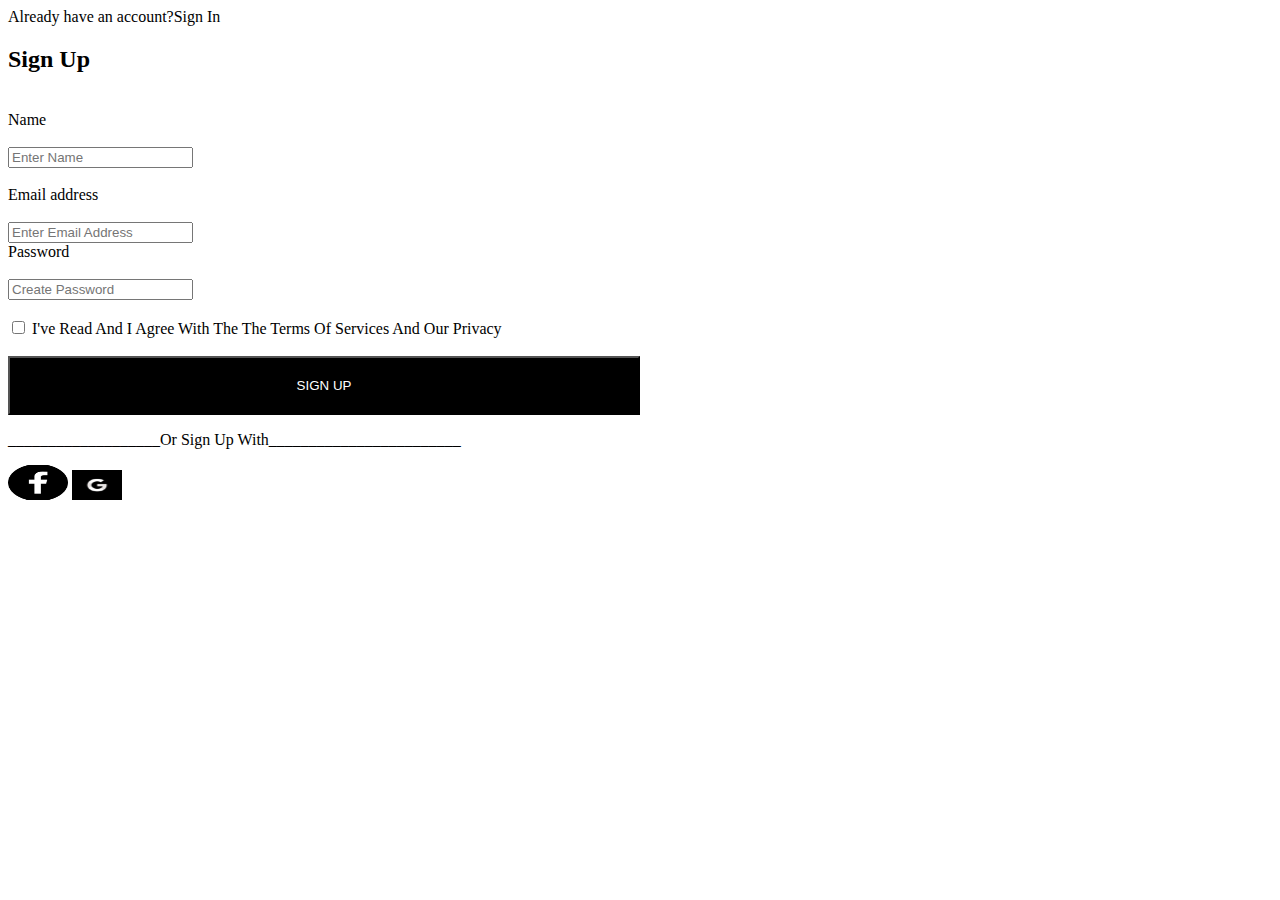
<file: index.html>
<!DOCTYPE html>
<html lang="en">
<head>
    <meta charset="UTF-8">
    <meta name="viewport" content="width=device-width, initial-scale=1.0">
    <title>Sign In Page</title>
    <link rel="stylesheet"href= "style.css">
  </head>
<body>
  <div  class="sign-in-form" >
  
    <h>Already have an account?<a>Sign In</a></h>
    <h2>Sign Up</h2>
    <form>
      <br>
    <label for="name">Name</label>
    <br>
    <br>
  
        <input type="text"placeholder="Enter Name">
  <br>
  <br>
        
        <label for="email address">Email address</label>
        <br>
        <br>
        <input name="email Address" type="email" placeholder="Enter Email Address">

<br>
        <label for="password"> Password</label>
<br>
<br>
        <input type="password"placeholder="Create Password">
        <br/>
        <br>
    
        <input type="checkbox"/>
        <label>I've Read And I Agree With The The Terms Of Services And Our Privacy</label>
        <br/>
        <br>
        <button id="end">SIGN UP</button>
        <br/>
        <p>___________________Or Sign Up With________________________</p>
        <section class="footer">
            <div class="icons">
            </form>
              </div>
              <img src="/Images/download (2).png" alt="facebookicon" height="35px" width="60px">
              <img src="/Images/download (3).png" alt="googleicon" height="30px" width="50px">

    
</body>
</html>
</file>
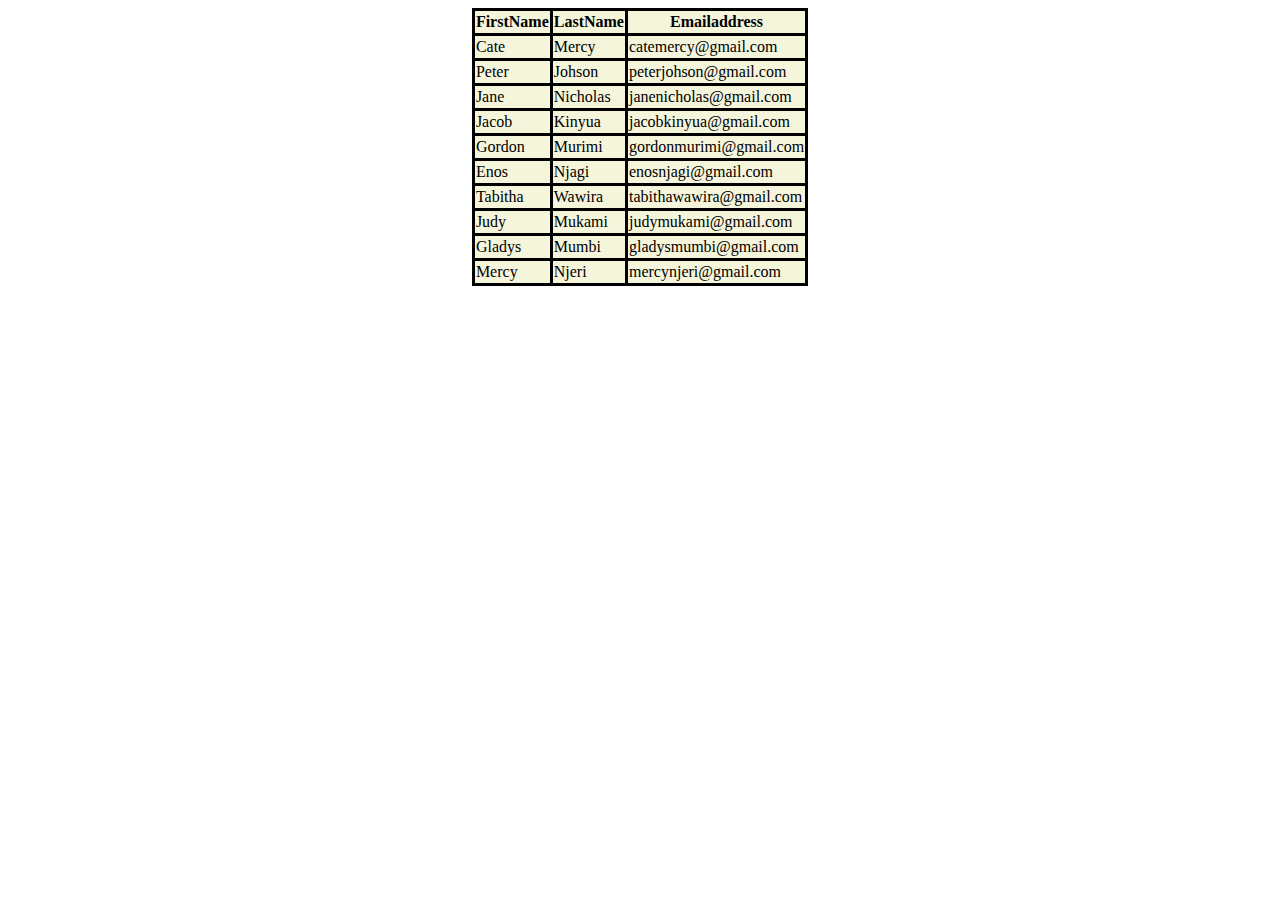
<file: table2.html>
<!DOCTYPE html>
<html lang="en">
<head>
    <meta charset="UTF-8">
    <meta name="viewport" content="width=device-width, initial-scale=1.0">
    <title>table 1</title>
    <link rel="stylesheet" href="style.css">
</head>
<body>
    <table id="table">
    <tr>
        <th>FirstName</th>
        <th>LastName</th>
        <th>Emailaddress</th>
    </tr>
    <tr>
        <td>Cate</td>
        <td>Mercy</td>
        <td>catemercy@gmail.com</td>
    </tr>
    <tr>
        <td> Peter</td>
        <td>Johson</td>
        <td>peterjohson@gmail.com</td>
    </tr>
    <tr>
        <td>Jane</td>
        <td>Nicholas</td>
        <td>janenicholas@gmail.com</td>
    </tr>
    <tr>
        <td>Jacob</td>
        <td>Kinyua</td>
        <td>jacobkinyua@gmail.com</td>
    </tr>
    <tr>
        <td>Gordon</td>
        <td>Murimi</td>
        <td>gordonmurimi@gmail.com</td>
    </tr>
    <tr>
        <td>Enos</td>
        <td>Njagi</td>
        <td>enosnjagi@gmail.com</td>
    </tr>
    <tr>
        <td>Tabitha</td>
        <td>Wawira</td>
        <td>tabithawawira@gmail.com</td>
    </tr>
    <tr>
        <td>Judy</td>
        <td>Mukami</td>
        <td>judymukami@gmail.com</td>
    </tr>
    <tr>
        <td>Gladys</td>
        <td>Mumbi</td>
        <td>gladysmumbi@gmail.com</td>
    </tr>
    <tr>
        <td>Mercy</td>
        <td>Njeri</td>
        <td>mercynjeri@gmail.com</td>
    </tr>
    </table>
</body>
</html>
</file>
<file: style.css>
.sign-up-form{
    width: 300px;
    background-color: white;
    padding: 80px;
    margin: 50% auto;
    text-align: center;
    border: solid;
    border-radius: 20px;
    display: flex;
    justify-content: center;

}
#ending{
    background-color:black;
    color: white;
    width: 50%;
    padding: 20px;
    position: relative;
    
}
#end{
    background-color: black;
    color: white;
    width: 50%;
    padding: 20px;
    position: relative;
}
.sign.in.form{
width: 300px;
background-color: white;
padding: 90px;
margin: 50px;
text-align: center;
border: solid;
}
#table,th,td{
    border-collapse: collapse;
    background-color: beige;
    width: 30px;
    height: 20px;
    margin: auto;
    border: 3px solid;
}
</file>
